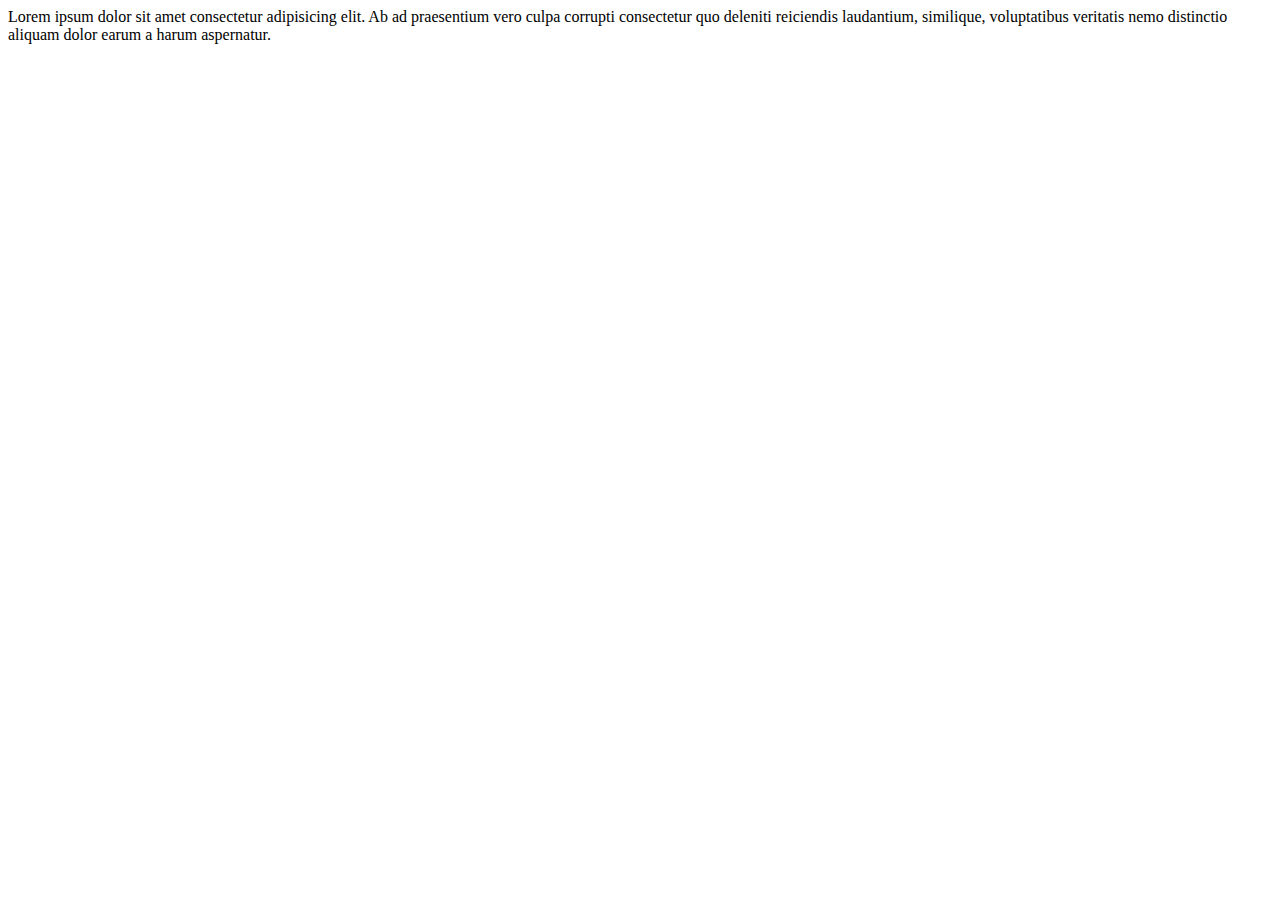
<file: home.html>
<html lang="en">
<head>
    <meta charset="UTF-8">
    <meta http-equiv="X-UA-Compatible" content="IE=edge">
    <meta name="viewport" content="width=device-width, initial-scale=1.0">
    <title>Document</title>
</head>
<body>
    <p>Lorem ipsum dolor sit amet consectetur adipisicing elit. Ab ad praesentium vero culpa corrupti consectetur quo deleniti reiciendis laudantium, similique, voluptatibus veritatis nemo distinctio aliquam dolor earum a harum aspernatur.</p>
</body>
</html>
</file>
